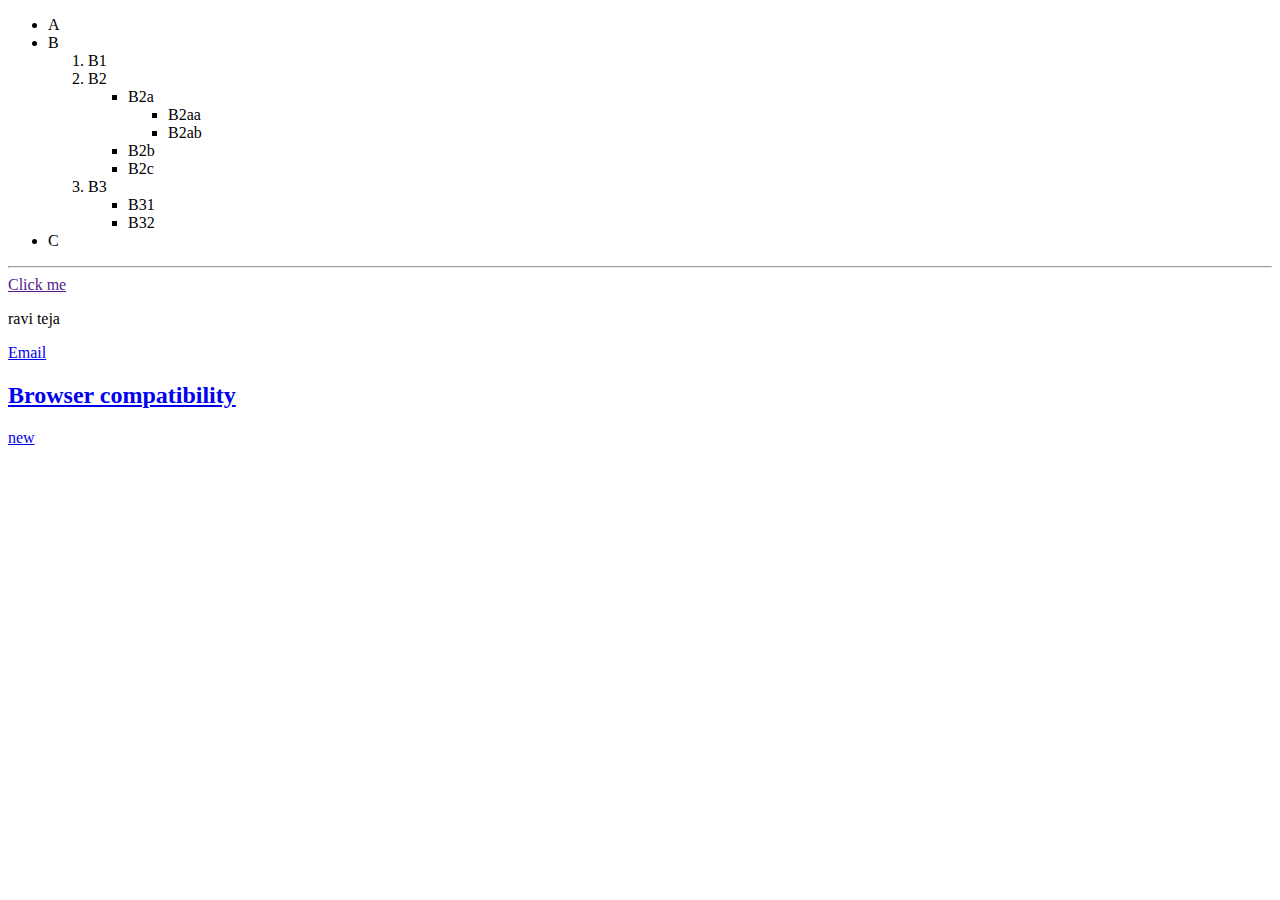
<file: 3.1 Nesting and Indentation/index.html>
<!-- Write your code below -->

<!DOCTYPE html>
<html lang="en">
<head>
    <meta charset="UTF-8">
    <meta name="viewport" content="width=device-width, initial-scale=1.0">
    <title>Document</title>
</head>
<body>
    <ul>
        <li>A</li>
        <li>B
            <ol>
                <li>B1</li>
                <li>B2</li>
                    <ul>
                        <li>B2a</li>
                        <ul>
                            <li>B2aa</li>
                            <li>B2ab</li>
                        </ul>
                        <li>B2b</li>
                        <li>B2c</li>
                    </ul>
                    <li>B3
                        <ul>
                            <li>B31</li>
                            <li>B32</li>
                        </ul>
                    </li>
            </ol>
        </li>
        <li>C</li>
    </ul>
    <hr>
    <a href="" draggable="true">Click me</a>
    <p draggable="true">ravi teja</p>
    <a href="mailto:m.bluth@example.com">Email</a>
    <h2 id="browser_compatibility">
        <a href="#browser_compatibility">Browser compatibility</a>

      </h2>
     <a href="https://example.com#:~:text=[hi-,]textStart[,hello][,-namaste]"> new</a> 

      
</body>
</html>
</file>
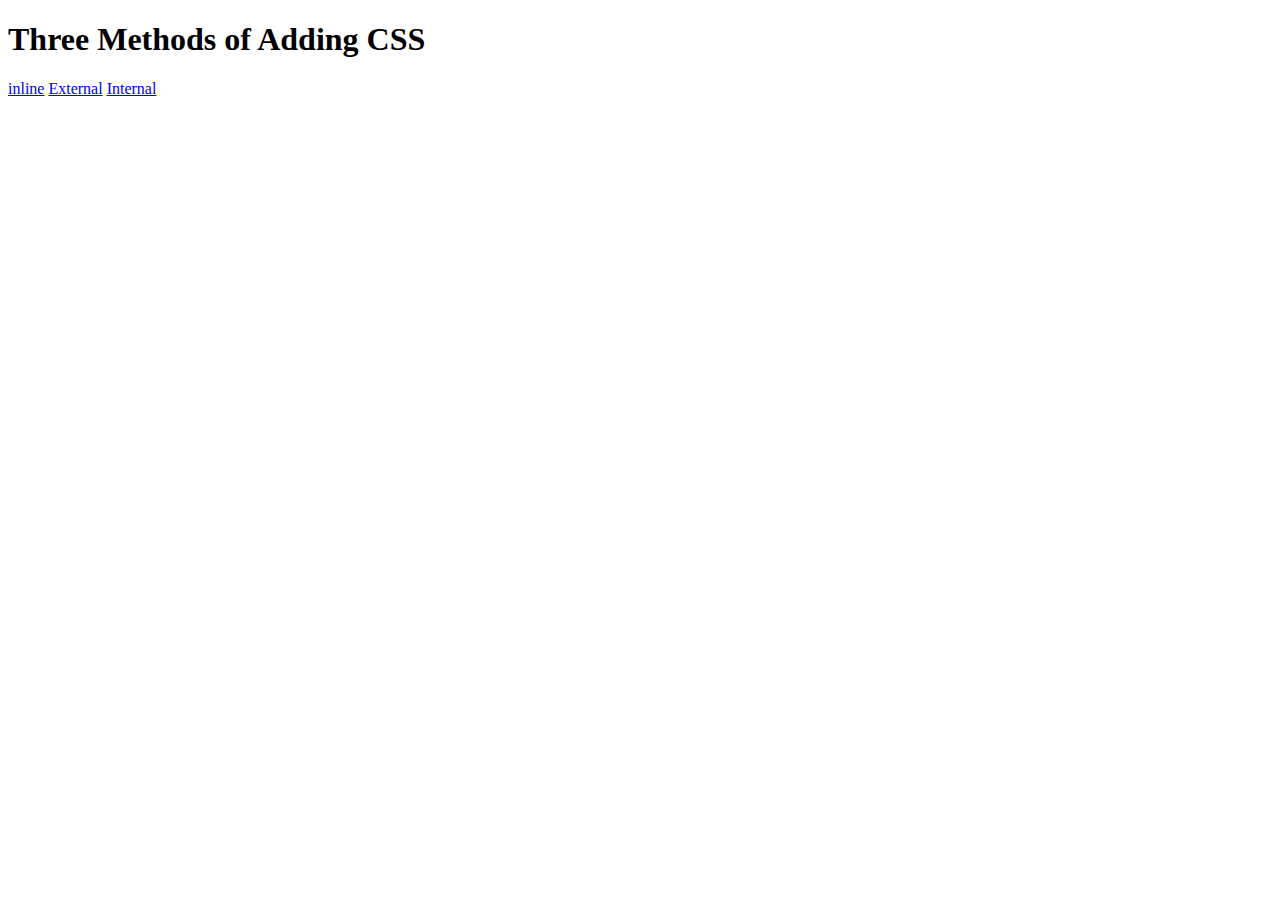
<file: 5.1. Adding CSS/index.html>
<!DOCTYPE html>
<html lang="en">

<head>
  <meta charset="UTF-8">
  <title>Adding CSS</title>
</head>

<body>
  <h1>Three Methods of Adding CSS</h1>
  <!-- Create 3 Links to The 3 Webpages: inline, internal and external -->
  <a href="./inline.html">inline</a>
  <a href="./external.html">External</a>
  <a href="./internal.html">Internal</a>
</body>

</html>
</file>
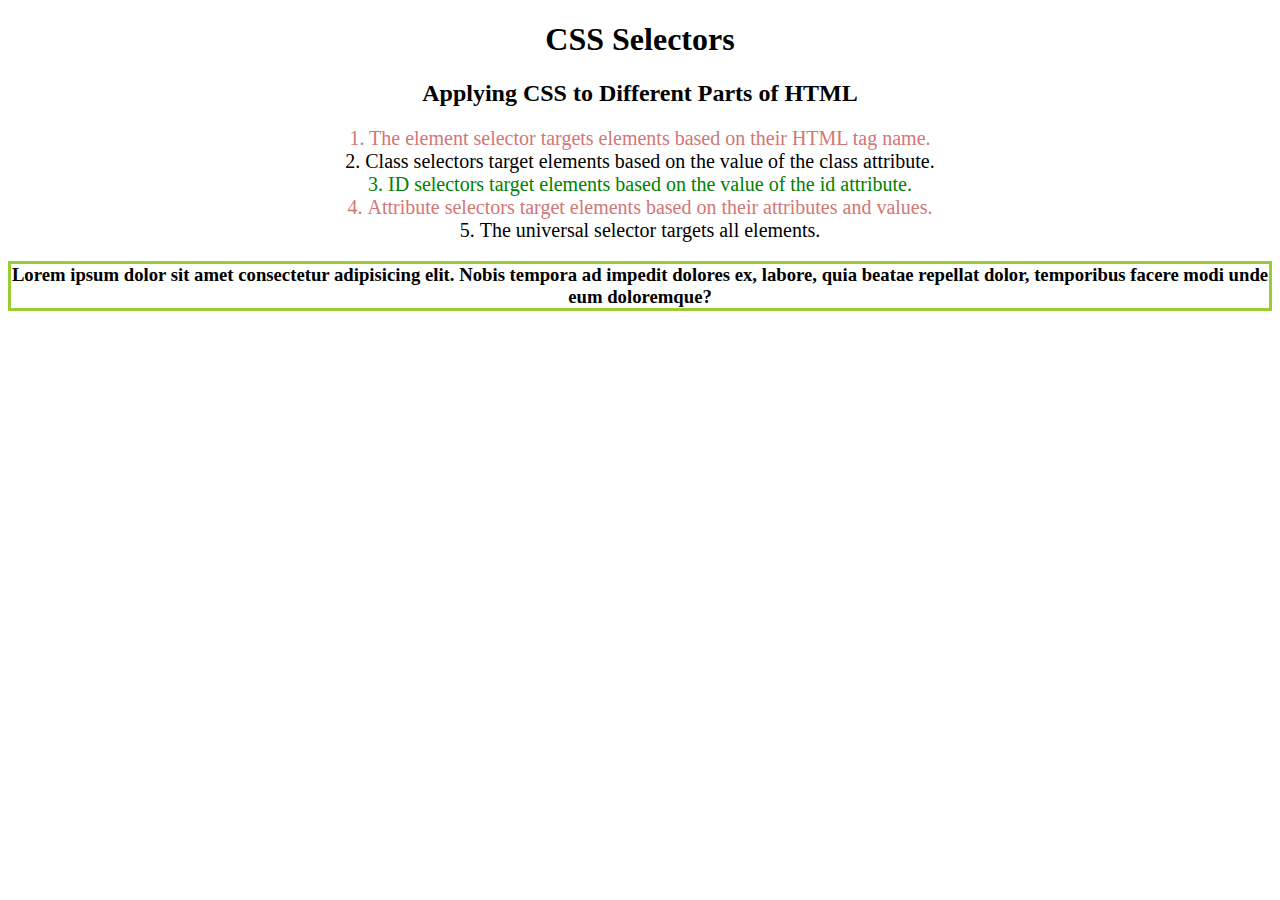
<file: 5.3 CSS Selectors/index.html>
<!DOCTYPE html>
<html lang="en">

<head>
  <meta charset="UTF-8">
  <title>CSS Selectors</title>
  <link rel="stylesheet" href="./style.css" />
</head>

<body>
  <h1>CSS Selectors</h1>
  <h2>Applying CSS to Different Parts of HTML</h2>
  <!-- TODO 1: Set the CSS for all paragraph tags to "color: red" -->
  <p class="note">1. The element selector targets elements based on their HTML tag name.</p>

  <ol start="2">
    <!-- TODO 2: Set the CSS for all elements with a class of "note" to "font-size: 20px" -->
    <li class="note">Class selectors target elements based on the value of the class attribute.</li>

    <!-- TODO 3: Set the CSS for the element with an id of "id-selector-demo" to "color: green" -->
    <li class="note" id="id-selector-demo" >ID selectors target elements based on the value of the id
      attribute.</li>

    <!-- TODO 4: Set the CSS for the li elements that have the "value" attribute set to "4" to have "color: blue" -->
    <li class="note" value="4">Attribute selectors target elements based on their attributes and values.</li>

    <!-- TODO 5: Set all elements to have "text-align: center" -->
    <li class="note" value="5">The universal selector targets all elements.</li>
  </ol>

  <h3 style="text-align: justifyAll; border: solid yellowgreen">Lorem ipsum dolor sit amet consectetur adipisicing elit. Nobis tempora ad impedit dolores ex, labore, quia beatae repellat dolor, temporibus facere modi unde eum doloremque?</h3>
</body>

</html>
</file>
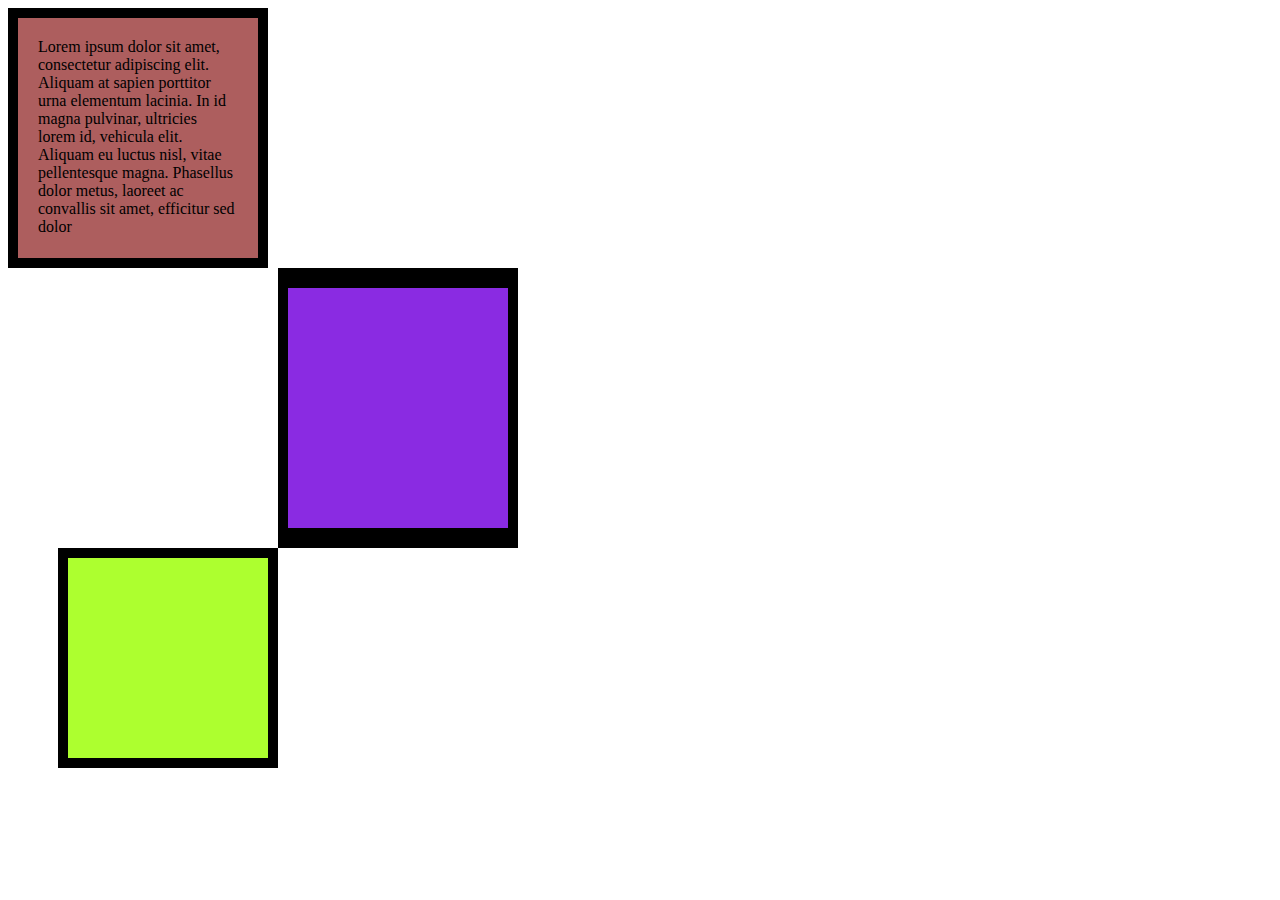
<file: 6.3 CSS Box Model/index.html>
<!DOCTYPE html>
<html lang="en">

<head>
  <meta charset="UTF-8">
  <title>CSS Box Model</title>
  <style>
    /* Write your CSS code here */
div{
  width: 200px;
  height: 200px;
  /* margin: 10px; */
}
#one{
  background: rgb(173, 94, 94);
  border: 10px solid black;
  padding: 20px;
}
#two{
  background: blueviolet;
  padding: 20px 10px;
  border: solid;
  margin-left: 270px;
  border-width: 20px 10px;

}
#three{
  background: greenyellow;
  border: 10px solid;
  margin-left: 50px;
}
p{
  margin: 0;
}
  </style>
</head>

<body>

<div id="one">
  <p>Lorem ipsum dolor sit amet, consectetur adipiscing elit. Aliquam at sapien porttitor urna elementum lacinia. In
    id magna pulvinar, ultricies lorem id, vehicula elit. Aliquam eu luctus nisl, vitae pellentesque magna. Phasellus
    dolor metus, laoreet ac convallis sit amet, efficitur sed dolor</p>
</div>
<div id="two"></div>
<div id="three"></div>
  <!-- TODOs:
1. Create 3 Boxes using the div element.
2. Set their sizes to 200px heigh by 200px wide.
3. Set different background colors for each of the boxes (I used cadetblue, gold and indianred).
4. Add a paragraph <p> element into the first div and add the following words:
    Lorem ipsum dolor sit amet, consectetur adipiscing elit. Aliquam at sapien porttitor urna elementum lacinia. In
    id magna pulvinar, ultricies lorem id, vehicula elit. Aliquam eu luctus nisl, vitae pellentesque magna. Phasellus
    dolor metus, laoreet ac convallis sit amet, efficitur sed dolor.
5. Set the 1st div to have 20px padding all around with a black 10px border.
6. Fix the style of the <p> element to remove all margins.
Hint: Use the CSS inspector in Chrome.
7. Set the 2nd div to have a 20px border on top and bottom and 10px border left and right. (See goal image)
8. Set the 3rd div to have a 10px border 
9. Set the margins for the divs so that each box corner touches the other. (See the goal image)
-->

</body>

</html>
</file>
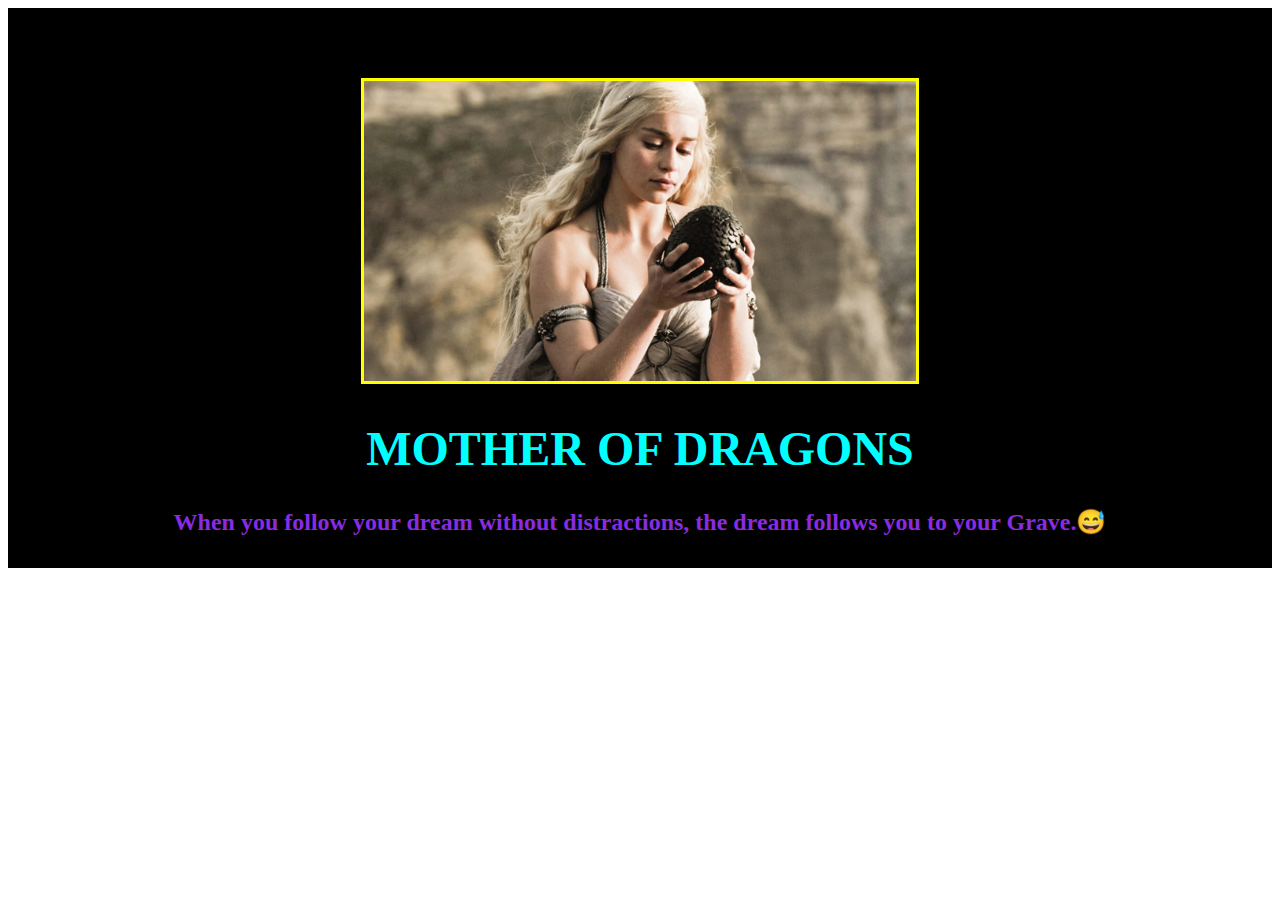
<file: 6.4 Motivation Meme Project/index.html>
<!-- 
  TODO: Create a motivational post website.
Style it how ever you like. 
Look at the goal image for inspiration.
But it must have the following features:
1. The main h1 text should be using the Regular Libre Baskerville Font from Google Fonts:
  https://fonts.google.com/specimen/Libre+Baskerville
2. The text should be white and background black.
3. Add your own image into the images folder inside assets. It should have a 5px white border.
4. The text should be center aligned.
5. Create a div to contain the h1, p and img elements. Adjust the margins so that the image and text are centered on the page. 
  Hint: You horizontally center a div by giving it a width of 50% and a margin-left of 25%.
  Hint: Set the image to have a width of 100% so it fills the div. 
6. Read about the text-transform property on MDN docs to make the h1 uppercase with CSS.
  https://developer.mozilla.org/en-US/docs/Web/CSS/text-transform 
-->
<!DOCTYPE html>
<html lang="en">

<head>
  <meta charset="UTF-8">
  <meta name="viewport" content="width=device-width, initial-scale=1.0">
  <title>Motivational Meme</title>
  <link rel="preconnect" href="https://fonts.googleapis.com">
  <link rel="preconnect" href="https://fonts.gstatic.com" crossorigin>
  <link href="https://fonts.googleapis.com/css2?family=Libre+Baskerville:ital,wght@0,400;0,700;1,400&display=swap"
    rel="stylesheet">
    <link rel="stylesheet" href="./style.css">
</head>

<body>

  <div class="main">
    <img src="./assets/images/daenerys.jpeg" alt="IDK">
    <h1 id="title">Mother of Dragons</h1>
    <h3 id="desc">When you follow your dream without distractions, the dream follows you to your Grave.😅</h3>
  </div>

</body>

</html>
</file>
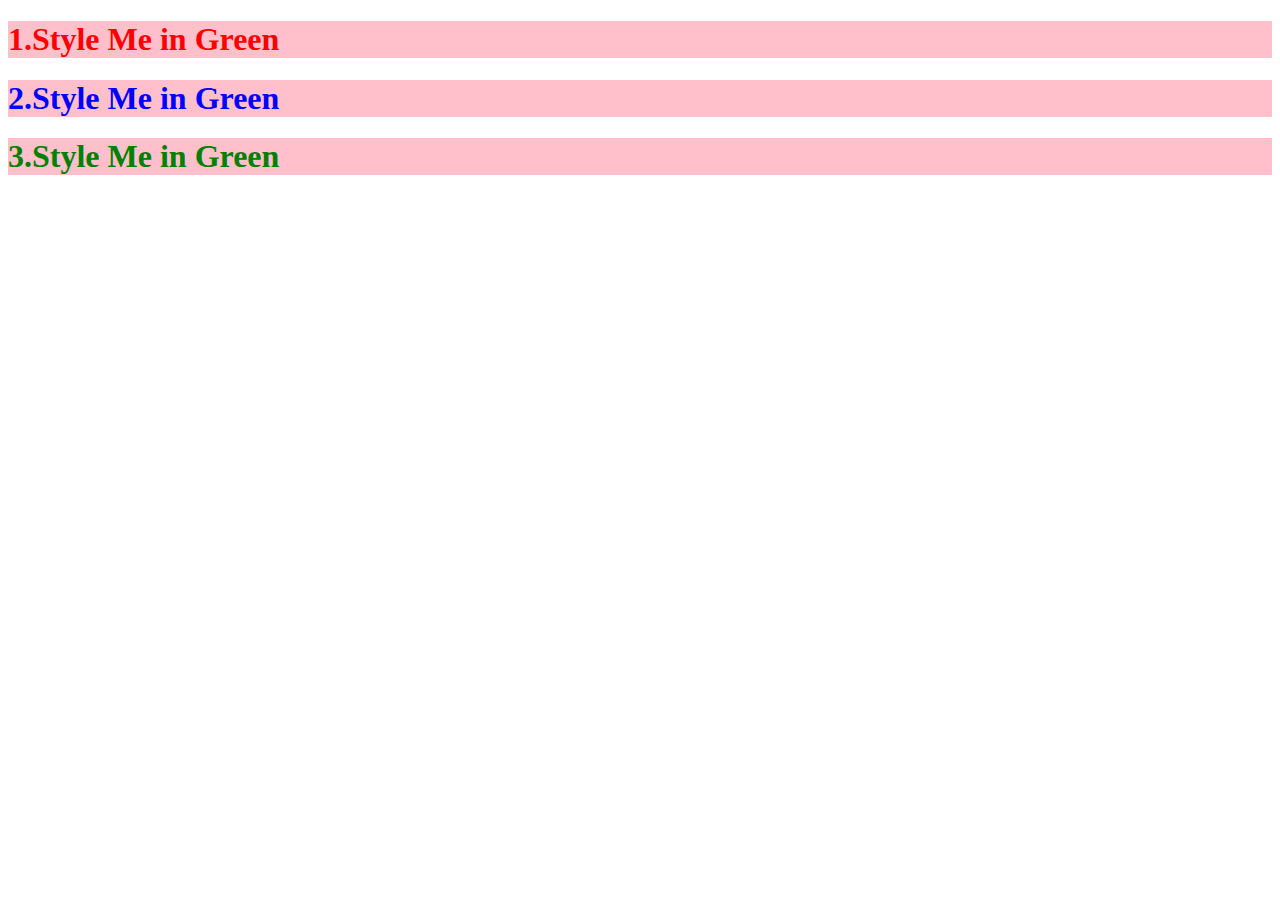
<file: 5.1. Adding CSS/external.html>
<!DOCTYPE html>
<html lang="en">
<head>
  <meta charset="UTF-8">
  <title>External</title>

  <link rel="stylesheet" href="./style.css">
</head>
<body>
  <h1 id="one">1.Style Me in Green</h1>
  <h1 class="two" style="color: blue;">2.Style Me in Green</h1>
  <h1 id="two">3.Style Me in Green</h1>
  
</body>
</html>
</file>
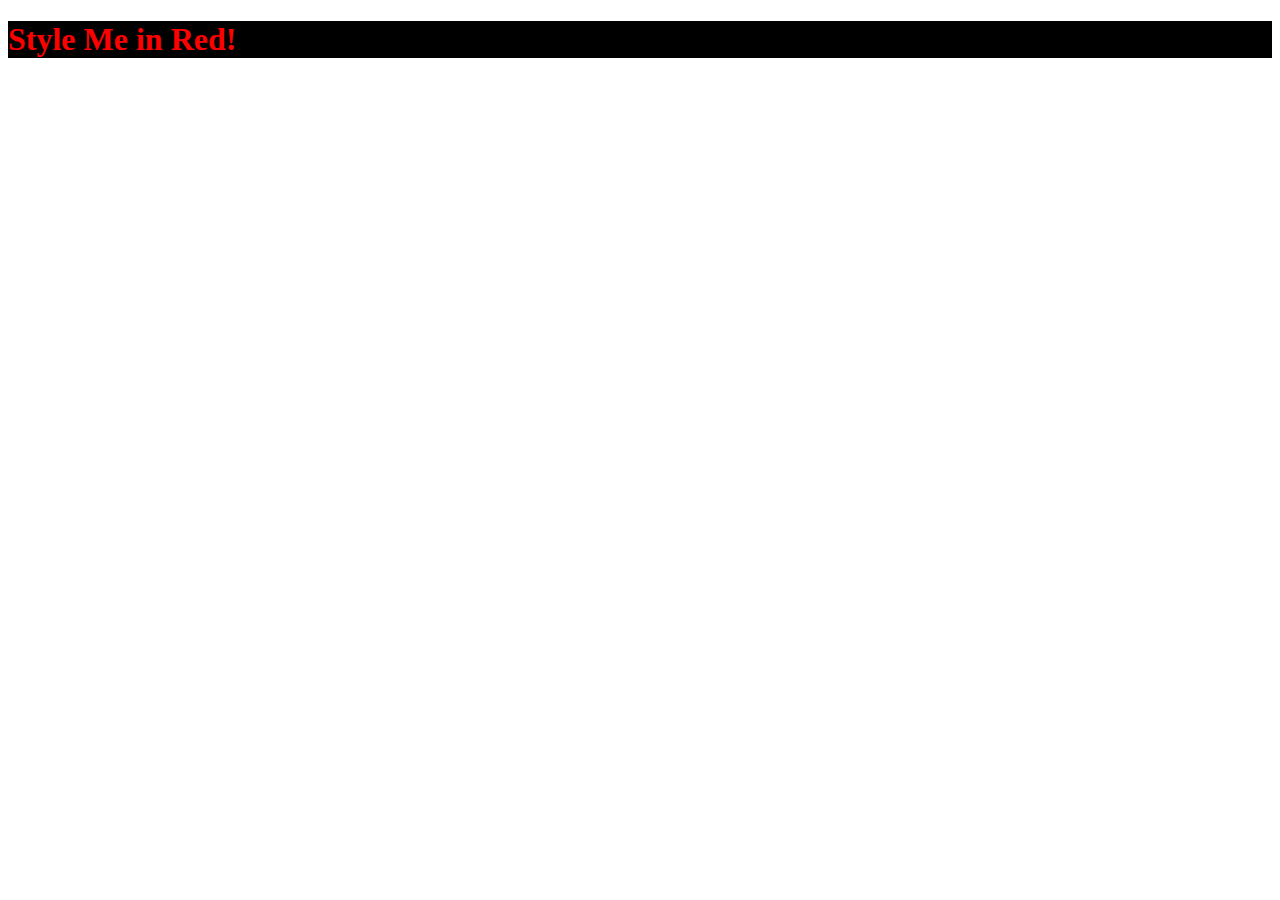
<file: 5.1. Adding CSS/internal.html>
<!DOCTYPE html>
<html lang="en">

<head>
  <meta charset="UTF-8">
  <title>Internal</title>
  <style>
    h1{
      color: red;
      background: black;
    }
  </style>
</head>

<body>
<h1>Style Me in Red!</h1>
</body>

</html>
</file>
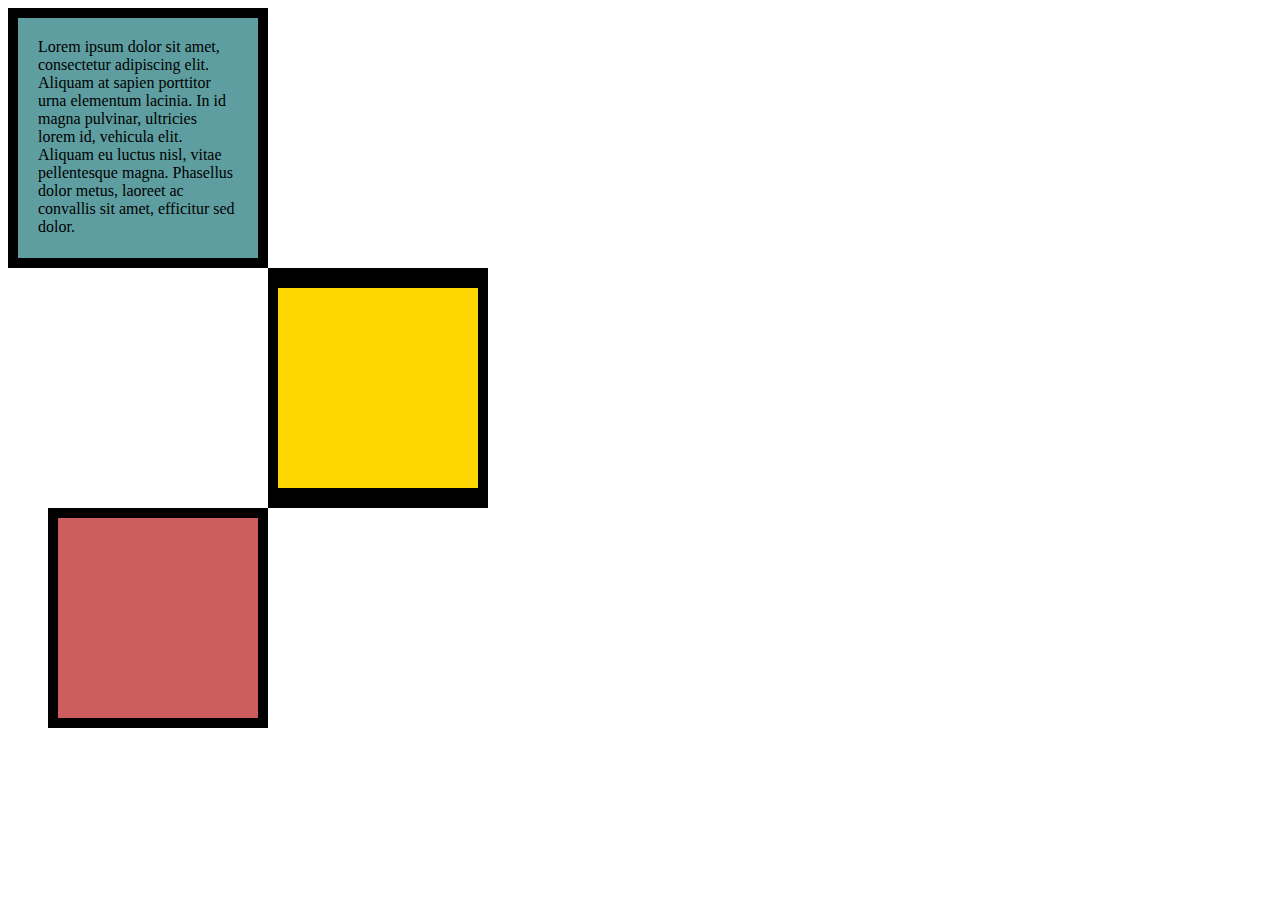
<file: 6.3 CSS Box Model/solution.html>
<!DOCTYPE html>
<html lang="en">

<head>
  <meta charset="UTF-8">
  <title>CSS Box Model</title>
  <style>
    div {
      height: 200px;
      width: 200px;
    }

    p {
      margin: 0;
    }

    #first {
      background-color: cadetblue;
      padding: 20px;
      border: 10px solid black;
    }

    #second {
      background-color: gold;
      border: solid black;
      border-width: 20px 10px;
      margin-left: 260px;
    }

    #third {
      background-color: indianred;
      border: 10px solid black;
      margin-left: 40px;
    }
  </style>
</head>

<body>
  <div id="first">
    <p>Lorem ipsum dolor sit amet, consectetur adipiscing elit. Aliquam at sapien porttitor urna elementum lacinia. In
      id magna pulvinar, ultricies lorem id, vehicula elit. Aliquam eu luctus nisl, vitae pellentesque magna. Phasellus
      dolor metus, laoreet ac convallis sit amet, efficitur sed dolor. </p>
  </div>
  <div id="second">

  </div>
  <div id="third">

  </div>
</body>

</html>
</file>
<file: 5.3 CSS Selectors/style.css>
*{
  text-align: center;
}

ol {
  margin-left: -40px;
  margin-top: -20px;
  list-style-position: inside;
}

/* Write your CSS below, don't change the rules above. */
p{
  color: #D37676;
}
.note{
  font-size: 20px;
}
#id-selector-demo{
  color: green;
  font-family: 'Times New Roman', Times, serif;

}
li[value = "4"]{
  color: #D37676;
}
</file>
<file: 6.4 Motivation Meme Project/style.css>
*{
 padding: 0%;
}
img{
    margin-top: 5%;
    height: 300px;
    border: yellow solid;
}
.main{
    background: #000;
    color: aliceblue;
    text-align: center;
    padding: 0.5rem;
    
}
#title{
    text-transform: uppercase;
    color: aqua;
    font-size: 3rem;
    margin-bottom: 0,5%;
}
#desc{
color: blueviolet;
font-size: 1.5rem;
margin-top: 0.5%;
}
</file>
<file: 5.1. Adding CSS/style.css>
h1{
    color: green;
    background: pink;
}
#one{
    color: red;
}
.two{
    color: yellow
}
</file>
